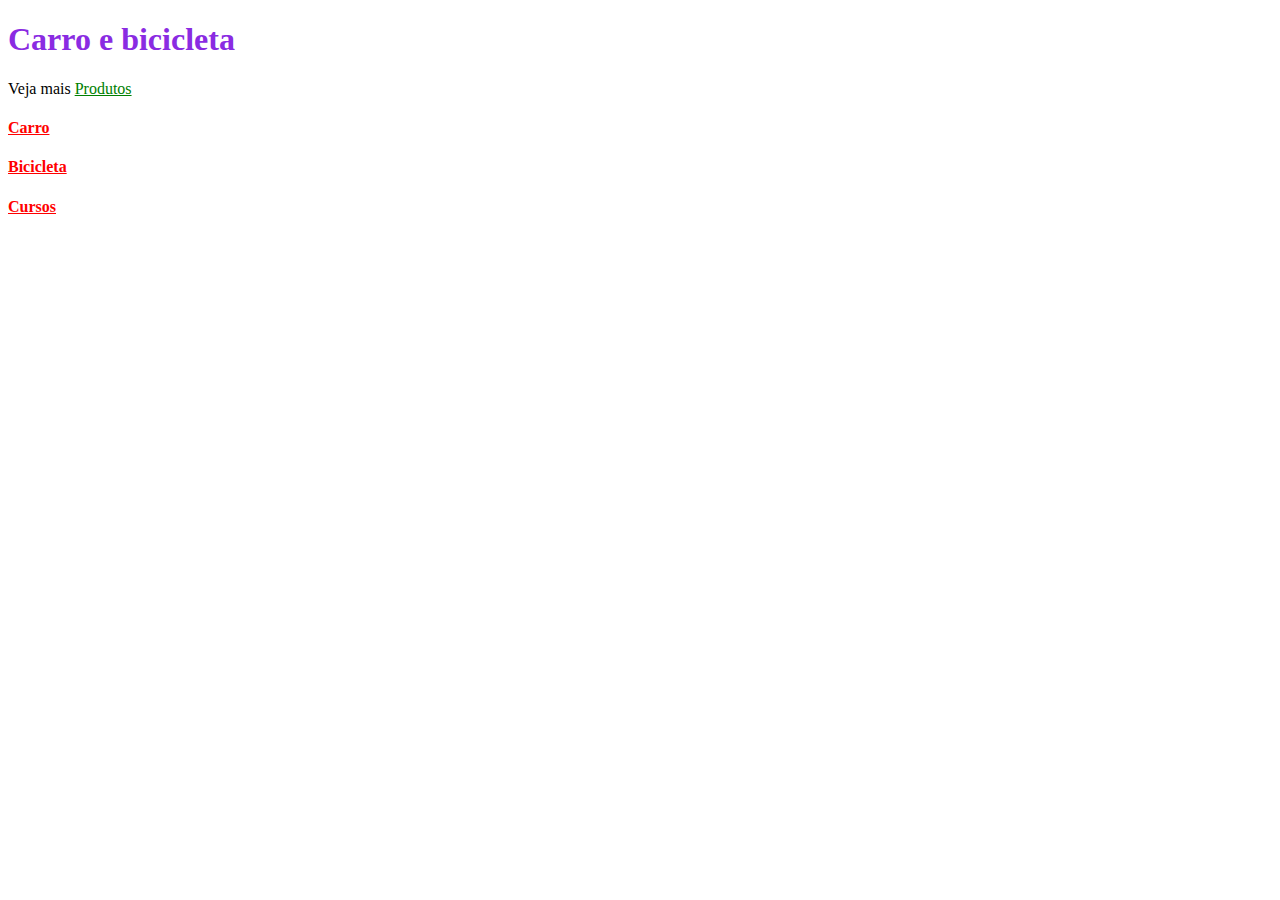
<file: index.html>
<!DOCTYPE html>
<html>

<head>
    <meta charset="UTF-8">
    <title>Home</title>
    <link rel="stylesheet" href="style.css">
</head>

<body>
    <h1 id ="introduçao">Carro e bicicleta</h1>
    <p>Veja mais <a href="/">Produtos</a></p>
    <h4><a href="/produtos/carro.html">Carro</a></h4>
    <h4><a href="/produtos/bicicleta.html">Bicicleta</a></h4>
    <h4><a href="/produtos/cursos.html">Cursos</a></h4>
</body>

</html>
</file>
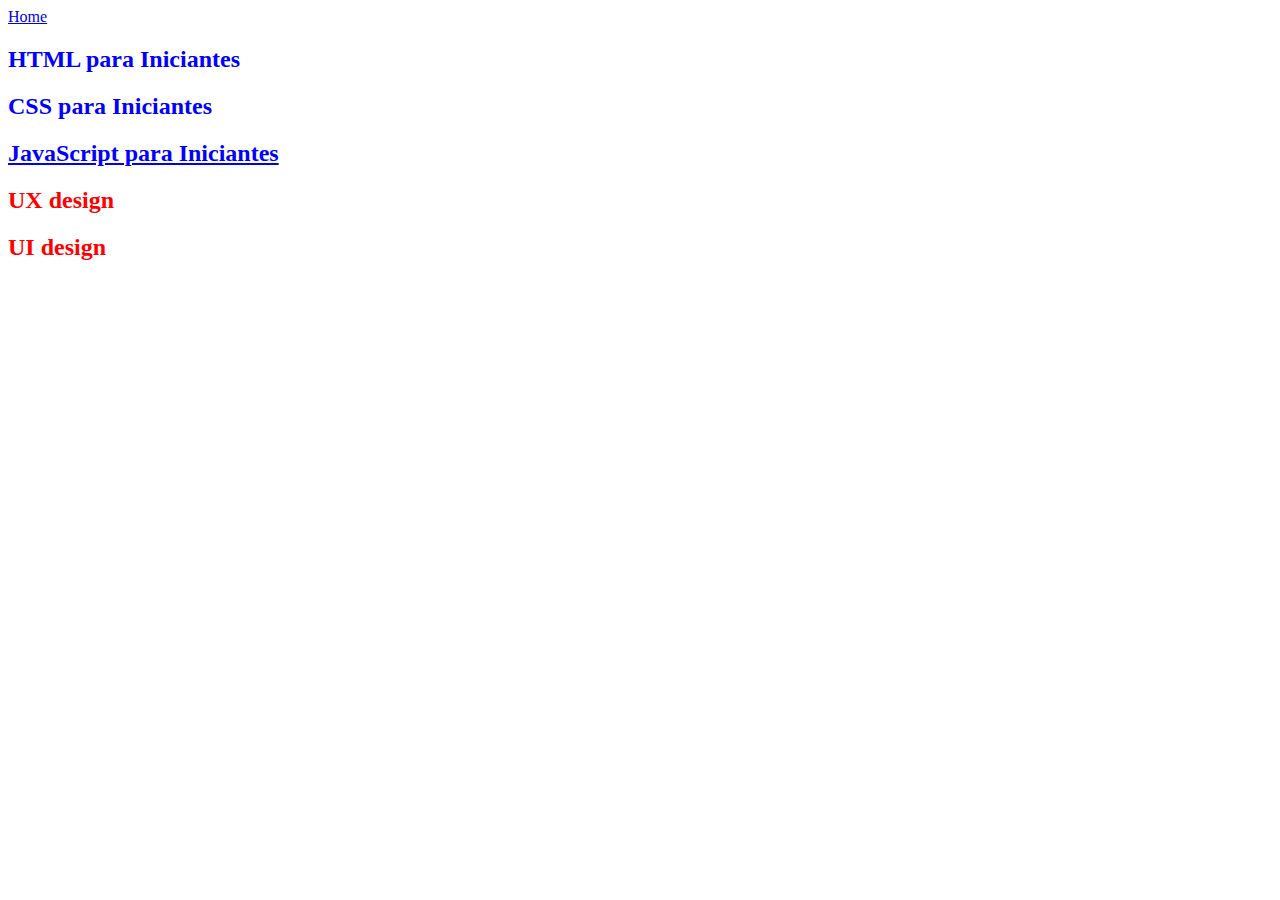
<file: produtos/cursos.html>
<!DOCTYPE html>
<html>
    <head>
        <meta charset="UTF-8">
        <title>Cursos</title>
        <link rel="stylesheet" href="/styleIniciante.css">
    </head>
    <body>
        <a href="/index.html">Home</a>
        <h2 class="codigo">HTML para Iniciantes</h2>
        <h2 class="codigo">CSS para Iniciantes</h2>
        <h2 class="codigo underline">JavaScript para Iniciantes</h2>
        <h2 class="design">UX design</h2>
        <h2 class="design">UI design</h2>
    </body>
</html>
</file>
<file: style.css>
h1, a {
    color: red;
}
p a {
    color: green;
}
#introduçao {
    color:blueviolet;
}
</file>
<file: styleIniciante.css>
.codigo{
    color:blue
}

.design {
    color:red;
}

.underline {
    text-decoration: underline;
}
</file>
